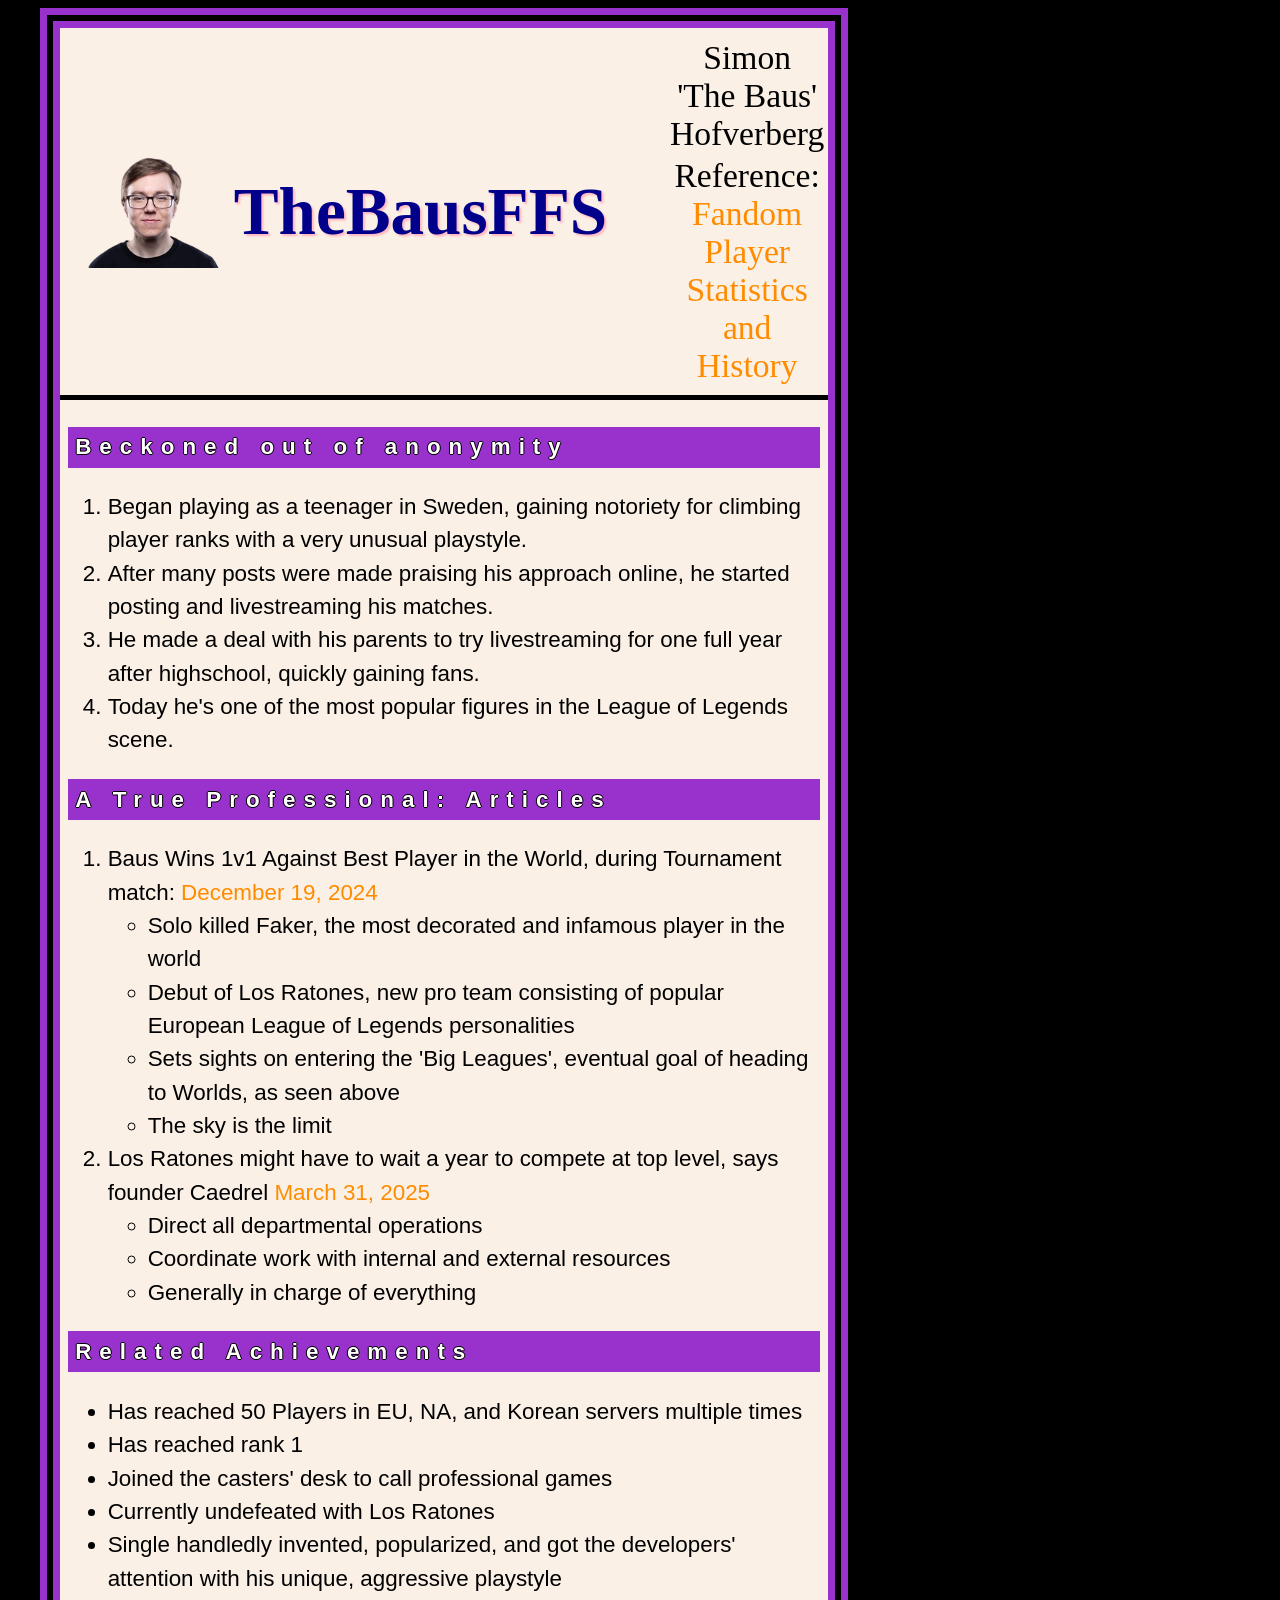
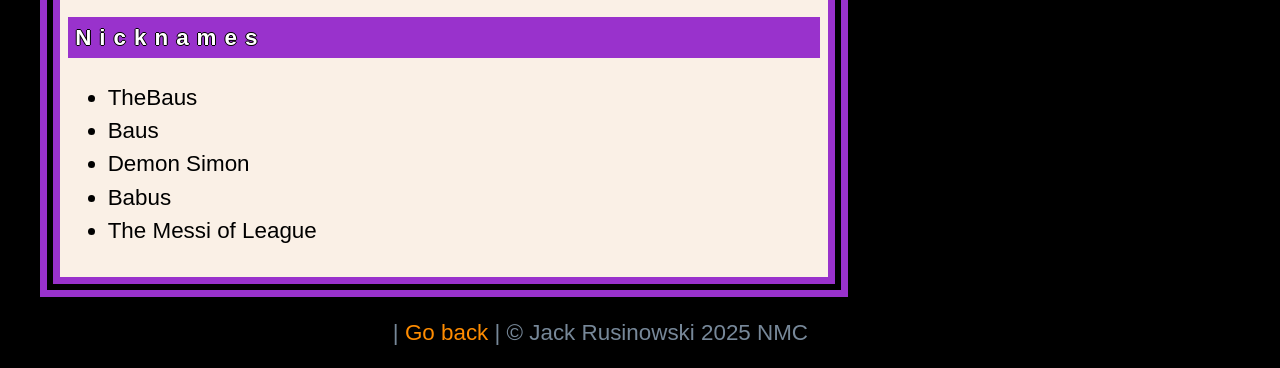
<file: finalproject/Baus.html>
﻿<!DOCTYPE html>
<html>

<head>
<title>TheBausFFS player profile</title>
<style>
body{
	font-family:"Berlin Sans FB","Eras Bold ITC", sans-serif;
	font-size:1.4em;
	background-color:black;	
	margin-left:20px;
	padding-left:20px;
	width:60%;
}
main{
	width:100%;
	border:double darkorchid 20px;
}
header{
	width:98%;
	background-color:linen;
	padding:1%;
	margin-top:0%;
	text-align:center;
}
article{
	width:98%;
	background-color:linen;
	padding:1%;
	border-top:thick black solid;
}
h1{
	color:darkblue;
	text-shadow:2px 2px 2px lightpink;
	font-family:"Brush Script MT";
}
h2{
	color:white;
	background-color:darkorchid;
	text-shadow: -1px 0 black, 0 1px black, 1px 0 black, 0 -1px black;
	font-family:"Gill Sans", "Gill Sans MT", Calibri, "Trebuchet MS", sans-serif;
	letter-spacing:8px;
	padding:1%;
	font-size:1em;
}
ol,ul{
	line-height:25pt;
}
td{
	font-family:"Brush Script MT";
	font-size:1.5em;
}
a:link,a:visited{
	color:darkorange;
	text-decoration:none;
}
a:hover{
	background-color:darkorchid;
	color:white;
	text-decoration:none;
}
</style>
</head>

<body>
<main>
	<header>
	<table style="width: 100%;" >
		<tr>
			<td rowspan="2"><img alt="TheBaus" src="media/LR_Baus_2025_Split_1.webp" style="height: 120px;" title="TheBausFFS" ></img></td>
			<td rowspan="2"><h1>TheBausFFS</h1></td>
			<td style="padding-left:60px;vertical-align:bottom;">Simon 'The Baus' Hofverberg</td>
		</tr>
		<tr>
			<td style="padding-left:60px;vertical-align:top;">Reference: <a href="https://lol.fandom.com/wiki/Baus">Fandom Player Statistics and History</a></td>
		</tr>
	</table>
	</header>
	<article>
	<section>
	<h2>Beckoned out of anonymity</h2>
	<ol>
		<li>Began playing as a teenager in Sweden, gaining notoriety for climbing player ranks with a very unusual playstyle.</li>
		<li>After many posts were made praising his approach online, he started posting and livestreaming his matches.</li>
		<li>He made a deal with his parents to try livestreaming for one full year after highschool, quickly gaining fans.</li>
		<li>Today he's one of the most popular figures in the League of Legends scene.</li>
	</ol>
	</section>
	<section>
	<h2>A True Professional: Articles</h2>
	<ol>
		<li>Baus Wins 1v1 Against Best Player in the World, during Tournament match: <a href="https://www.dexerto.com/league-of-legends/thebausffs-explains-why-los-ratones-belongs-in-the-lec-3003982/">December 19, 2024</a>
			<ul>
				<li>Solo killed Faker, the most decorated and infamous player in the world</li>
				<li>Debut of Los Ratones, new pro team consisting of popular European League of Legends personalities </li>
				<li>Sets sights on entering the 'Big Leagues', eventual goal of heading to Worlds, as seen above</li>
				<li>The sky is the limit</li>				
			</ul>
		</li>
		<li>Los Ratones might have to wait a year to compete at top level, says founder Caedrel <a href="https://esportsinsider.com/2025/03/caedrel-los-ratones-tier1-update">March 31, 2025</a>
			<ul>
				<li>Direct all departmental operations</li>
				<li>Coordinate work with internal and external resources</li>
				<li>Generally in charge of everything</li>
			</ul>
		</li>
	</ol>	
	</section>
	<section>
	<h2>Related Achievements</h2>
	<ul>
		<li>Has reached 50 Players in EU, NA, and Korean servers multiple times</li>
		<li>Has reached rank 1</li>
		<li>Joined the casters' desk to call professional games</li>
		<li>Currently undefeated with Los Ratones</li>
		<li>Single handledly invented, popularized, and got the developers' attention with his unique, aggressive playstyle</li>
	</ul>
	</section>
	<section>
	<h2>Nicknames</h2>
	<ul>
		<li>TheBaus</li>
		<li>Baus</li>
		<li>Demon Simon</li>
		<li>Babus</li>
		<li>The Messi of League</li>
	</ul>
	</section>
	</article>	
</main>	
<footer>
<p style="text-align:right;color:lightslategray">   |  <a href="index.html">Go back</a>    |    &copy; Jack Rusinowski 2025 NMC</p>
</footer>
</body>
</html>
</file>
